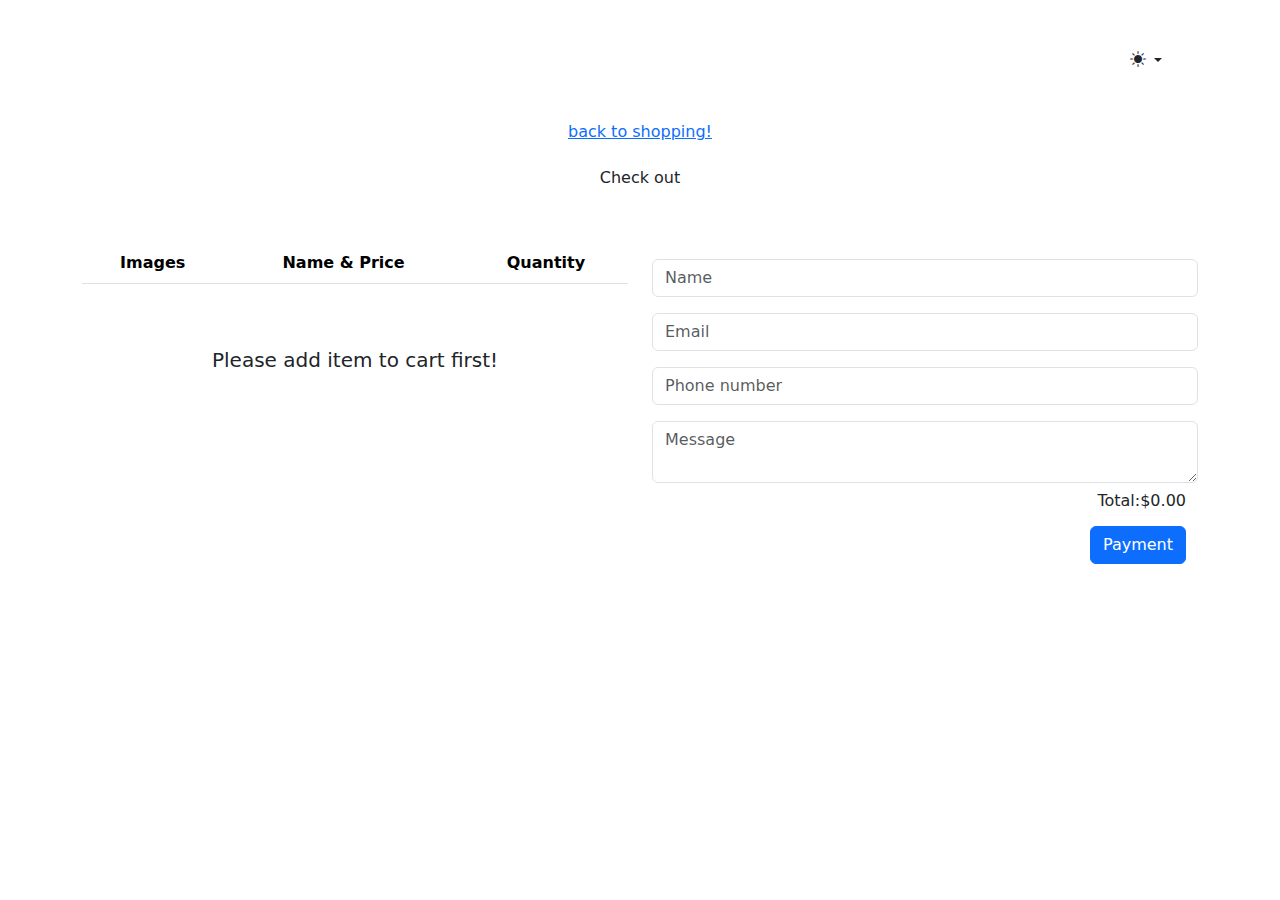
<file: checkOut.html>
<!DOCTYPE html>
<html lang="en">
<head>
    <meta charset="UTF-8">
    <meta name="viewport" content="width=device-width, initial-scale=1.0">
    <title>Document</title>
    <link rel="stylesheet" href="css.css">
    <link rel="stylesheet" href="https://cdn.jsdelivr.net/npm/bootstrap-icons@1.11.3/font/bootstrap-icons.min.css">
    <link href="https://cdn.jsdelivr.net/npm/bootstrap@5.3.3/dist/css/bootstrap.min.css" rel="stylesheet" integrity="sha384-QWTKZyjpPEjISv5WaRU9OFeRpok6YctnYmDr5pNlyT2bRjXh0JMhjY6hW+ALEwIH" crossorigin="anonymous">
    <script src="https://cdn.jsdelivr.net/npm/bootstrap@5.3.3/dist/js/bootstrap.bundle.min.js" integrity="sha384-YvpcrYf0tY3lHB60NNkmXc5s9fDVZLESaAA55NDzOxhy9GkcIdslK1eN7N6jIeHz" crossorigin="anonymous"></script>
</head>
<body>

    <div class="loading hidden"></div>
    <div class="overlay"></div>
    <div class="containerDarkMode container d-flex justify-content-end p-5">
        <a href="#" class="dropdown dropdown-toggle nav-link d-flex gap-1 align-items-center" data-bs-toggle="dropdown"> <span class="Thismode active"><i class="bi bi-brightness-high-fill"></i></span> <span class="Thismode"><i class="bi bi-moon-stars-fill"></i></span></a>

        <ul class="dropdown-menu">
            <li><a href="#" class="nav-link dropdown-item clickDarkMode active px-2" data-name="light"><span class="lighMode"><i class="bi bi-brightness-high-fill"></i></span></a></li>
            <li><a href="#" class="nav-link dropdown-item clickDarkMode px-2" data-name="dark"><span class="darkMode"><i class="bi bi-moon-stars-fill"></i></span></a></li>
        </ul>
    </div>

    <div class="container d-flex justify-content-center mb-4">
        <a href="index.html">back to shopping!</a>
    </div>

    <div class="container containerCheckOut text-center">
        <h2 class="fs-6">Check out</h2>
    </div>

    <div class="container py-5">
        <div class="row">
            <div class="col-lg-6 col-sm-12 containerLeft">
                <table class="table text-center w-100">
                    <tr>
                        <th>Images</th>
                        <th>Name & Price</th>
                        <th>Quantity</th>
                    </tr>
                    <tbody class="tbody containerInner"></tbody>
                </table>

                <div class="containerNoItem text-center py-5">
                    <h5>Please add item to cart first!</h5>
                </div>
            </div>

            <div class="col-lg-6 col-sm-12 containerRight">

                <div class="containerInput">
                    <input type="text" class="form-control my-3" placeholder="Name">
                    <input type="email" class="form-control my-3" placeholder="Email">
                    <input type="tel" class="form-control my-3" placeholder="Phone number">
                    <textarea name="" id="" class="form-control" placeholder="Message"></textarea>
                </div>
                <div class="totalCotnainer d-flex justify-content-end align-items-center container py-2">
                    <h6 class="totalTitle">Total:</h6>
                    <h6 class="total">$0.00</h6>
                </div>
                <div class="containerPayment container d-flex justify-content-end">
                    <button class="btn btn-primary payMent">Payment</button>
                </div>
            </div>
        </div>
    </div>

    <div class="containerQr d-flex justify-content-center align-items-center flex-column position-fixed rounded-4" style="transform: translate(-50%); left: 50%;">
        <div class="containerImg">
            <img src="khmerQr.jpg" alt="" width="200px" class="rounded-4 qrCode">
        </div>

        <div class="containerBtn py-4">
            <button class="btn btn-outline-danger btnChange">Change QR</button>
        </div>
    </div>
    



    <script src="darkMode.js"></script>
    <script src="check2.js"></script>
</body>
</html>
</file>
<file: css.css>
.Thismode{
    display: none;
}
.Thismode.active{
    display: block;
}
.containerQr{
    bottom: -100%;
    transition: .5s ease;
    background-color: rgba(0, 0, 0, .1);
    width: 250px;
    padding-top: 20px;
    backdrop-filter: blur(10px);
    z-index: 100;
}
.containerQr.active{
    bottom: 0;
}
.loading{
    position: fixed;
    justify-content: center;
    display: flex;
    align-items: center;
    top: 0;
    background-color: black;
    width: 100%;
    height: 100%;
    z-index: 110;
    transition: opacity 0.75s, visibility 0.75s;
    opacity: 0.75;
}
.loading.hidden{
    opacity: 0;
    visibility: hidden;
}

.loading::after{
    position: absolute;
    content: '';
    width: 100px;
    height: 100px;
    border: 2px solid black;
    border-top-color:white;
    border-radius: 50%;
    border-bottom: none;
    animation: loading1 0.75s linear infinite;
}

@keyframes loading1 {
    from{
        transform: rotate(0turn);
    }to{
        transform: rotate(1turn);
    }
}

.loading::before{
    position: absolute;
    content: '';
    width: 100px;
    height: 100px;
    border: 2px solid black;
    border-bottom-color:white;
    border-radius: 50%;
    animation: loading2 0.75s linear infinite;
}

@keyframes loading2 {
    from{
        transform: rotate(0turn);
    }to{
        transform: rotate(1turn);
    }
}
body.active{
    overflow: hidden;
    padding-right: 0;
}
.overlay{
    display: none;
}
.overlay.active{
    position: fixed;
    justify-content: center;
    display: block;
    align-items: center;
    top: 0;
    background-color: black;
    width: 100%;
    height: 100%;
    z-index: 99;
    opacity: 0.75;
}
</file>
